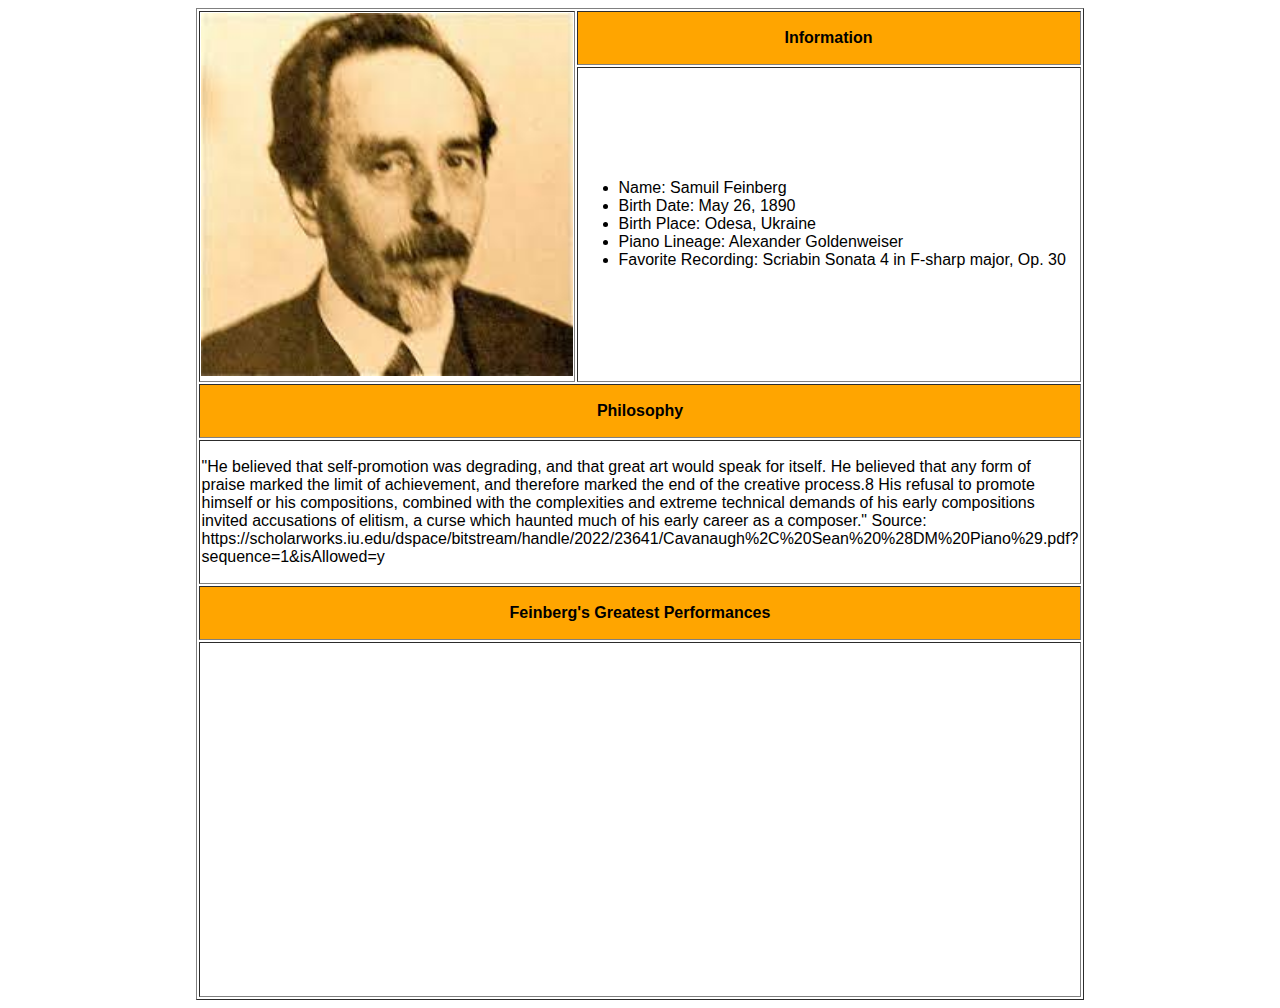
<file: Feinberg/Feinberg.html>
<!DOCTYPE html>
<html>
<head>
    <title>Biography</title>
</head>
<body style="font-family:Arial;">
    <center>
    <table width="700px" border="1">
        <tr>
            <td rowspan="2">
                <img src=[data-uri] alt="My Photo" width="100%">
            </td>
            <th width="500px" height="50px" bgcolor="Orange">Information</th>
        </tr>
        <tr> 
            <td>
                <ul>
                    <li>Name: Samuil Feinberg</li>
                    <li>Birth Date: May 26, 1890</li>
                    <li>Birth Place: Odesa, Ukraine</li>
                    <li>Piano Lineage: Alexander Goldenweiser</li>
                    <li>Favorite Recording: Scriabin Sonata 4 in F-sharp major, Op. 30</li>
                </ul>
            </td>
        </tr>
        <tr>
            <th colspan="2" height="50px" bgcolor="Orange">Philosophy</th>
        </tr>
        <tr>
            <td colspan="2">
                <p>"He believed that self-promotion was
degrading, and that great art would speak for itself. He believed that any form of praise marked the limit
of achievement, and therefore marked the end of the creative process.8 His refusal to promote himself or
his compositions, combined with the complexities and extreme technical demands of his early
compositions invited accusations of elitism, a curse which haunted much of his early career as a
composer."
                Source: https://scholarworks.iu.edu/dspace/bitstream/handle/2022/23641/Cavanaugh%2C%20Sean%20%28DM%20Piano%29.pdf?sequence=1&isAllowed=y

            </td>
        </tr>
        <tr>
            <th colspan="2" height="50px" bgcolor="Orange">Feinberg's Greatest Performances</th>
        </tr>
        <tr>
            <td colspan="2">
                <p></p>
                <ul>
                    <iframe width="560" height="315" src="https://www.youtube.com/embed/videoseries?list=PLhezLXuzIohKOX28WU59PSuEMsUBtzrVH" title="YouTube video player" frameborder="0" allow="accelerometer; autoplay; clipboard-write; encrypted-media; gyroscope; picture-in-picture" allowfullscreen></iframe>
                </ul>
            </td>
        </tr>
    </table>
    </center>
</body>
</html>
</file>
